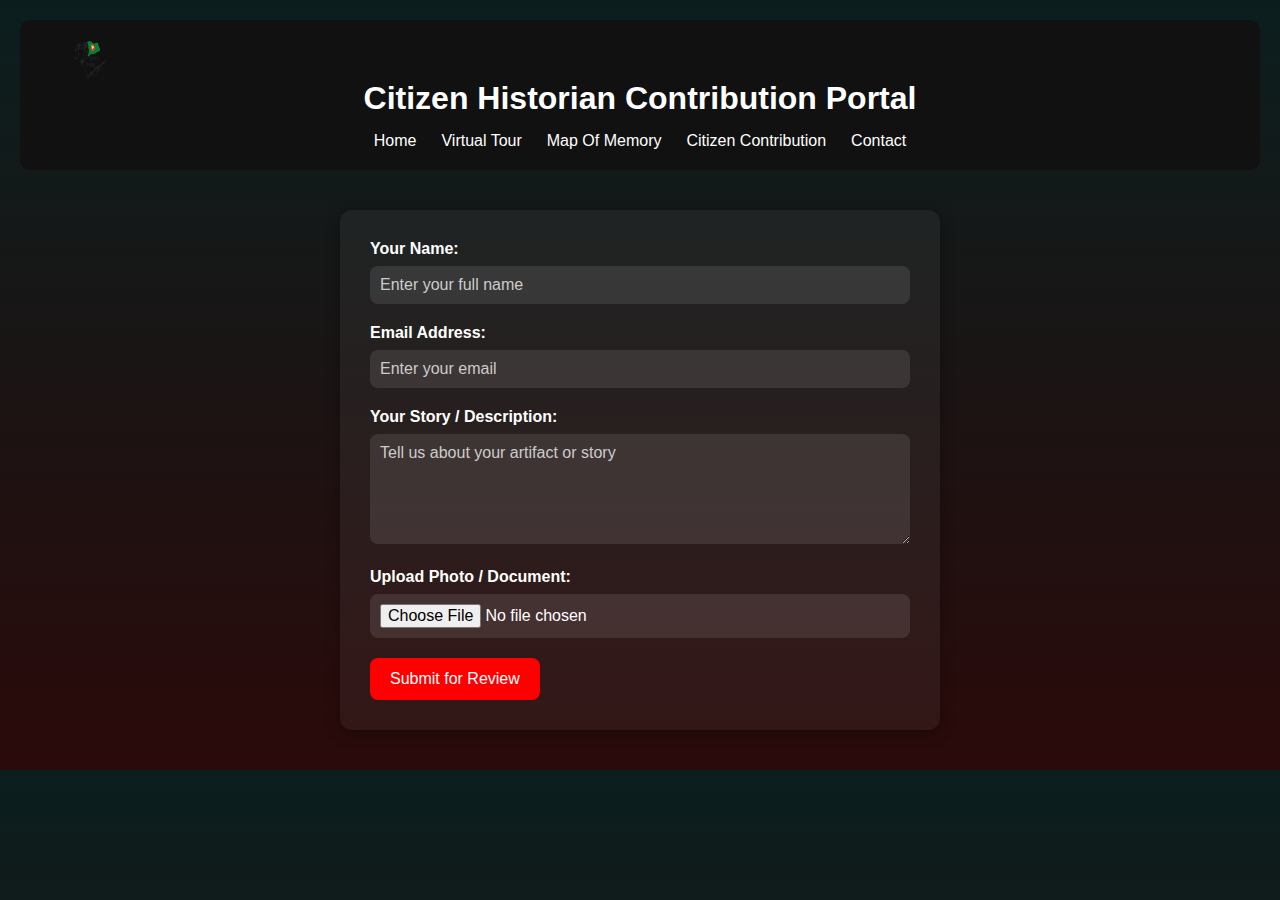
<file: contribution_portal.html>
<!DOCTYPE html>
<html lang="en">
<head>
    <meta charset="UTF-8">
    <meta name="viewport" content="width=device-width, initial-scale=1.0">
    <title>Citizen Historian Contribution Portal</title>
    <link rel="stylesheet" href="contribution_portal.css">
</head>
<body>
    <!-- Header with Logo and Title -->
    <header>
        <div class="header-top">
            <div class="logo">
                <img src="images/large-logo.png" alt="Museum Logo">
                <span></span>
            </div>
        </div>
        <h1>Citizen Historian Contribution Portal</h1>

        <!-- Navigation Bar -->
        <nav>
            <ul>
                <li><a href="#">Home</a></li>
                <li><a href="#">Virtual Tour</a></li>
                <li><a href="#">Map Of Memory</a></li>
                <li><a href="#">Citizen Contribution</a></li>
                <li><a href="#">Contact</a></li>
            </ul>
        </nav>
    </header>

    <!-- Main Form -->
    <main>
        <form id="archiveForm">
            <label for="name">Your Name:</label>
            <input type="text" id="name" name="name" placeholder="Enter your full name" required>

            <label for="email">Email Address:</label>
            <input type="email" id="email" name="email" placeholder="Enter your email" required>

            <label for="story">Your Story / Description:</label>
            <textarea id="story" name="story" placeholder="Tell us about your artifact or story" rows="5" required></textarea>

            <label for="file">Upload Photo / Document:</label>
            <input type="file" id="file" name="file" accept=".jpg,.jpeg,.png,.pdf" required>

            <button type="submit">Submit for Review</button>
        </form>

        <div id="message"></div>
    </main>

    <script src="contribution_portal.js"></script>
</body>
</html>
</file>
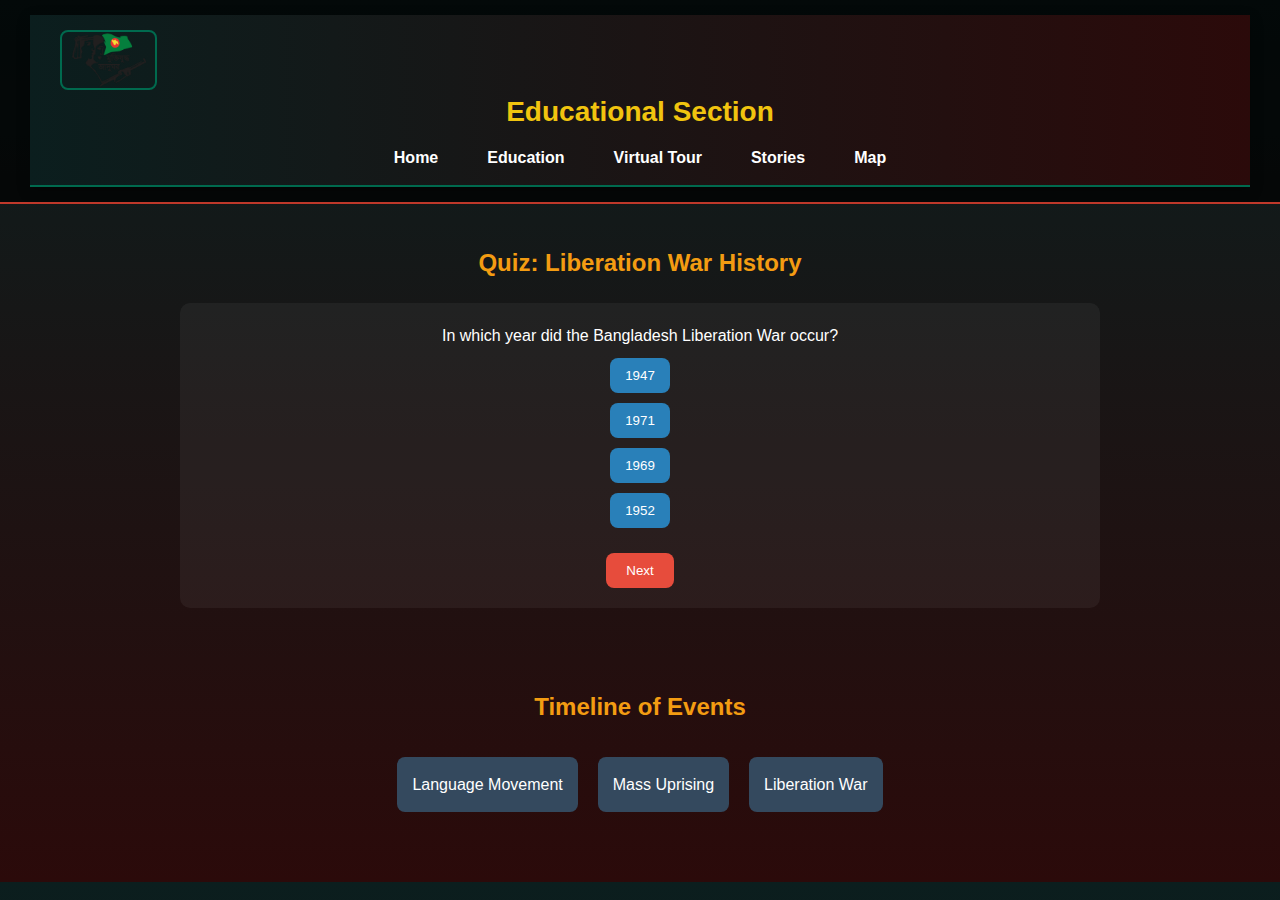
<file: education.html>
<!DOCTYPE html>
<html lang="en">
<head>
    <meta charset="UTF-8">
    <meta name="viewport" content="width=device-width, initial-scale=1.0">
    <title>Educational Section - Liberation War</title>
    <link rel="stylesheet" href="education.css">
</head>
<body>
    <header>
        <div class="header-top">
            <div class="logo">
                <img src="images/large-logo.png" alt="Museum Logo">
                <span></span>
            </div>
        <div class="header-content">
            <h1>Educational Section</h1>
            <nav>
                <ul>
                    <li><a href="user.html">Home</a></li>
                    <li><a href="education.html">Education</a></li>
                    <li><a href="virtual_tour.html">Virtual Tour</a></li>
                    <li><a href="untold_stories.html">Stories</a></li>
                    <li><a href="map_of_memory.html">Map</a></li>
                </ul>
            </nav>
        </div>
    </header>

    <section class="quiz-section">
        <h2>Quiz: Liberation War History</h2>
        <div id="quiz-container">
            <p id="question"></p>
            <div id="options"></div>
            <button id="next-btn">Next</button>
            <p id="score"></p>
        </div>
    </section>

    <section class="timeline-section">
        <h2>Timeline of Events</h2>
        <div class="timeline">
            <div class="timeline-event" data-year="1952">Language Movement</div>
            <div class="timeline-event" data-year="1969">Mass Uprising</div>
            <div class="timeline-event" data-year="1971">Liberation War</div>
        </div>
        <p id="event-detail"></p>
    </section>

    <script src="education.js"></script>
</body>
</html>
</file>
<file: contribution_portal.css>
/* Reset */
* {
    margin: 0;
    padding: 0;
    box-sizing: border-box;
    font-family: 'Segoe UI', Tahoma, Geneva, Verdana, sans-serif;
}

/* Body and background */
body {
    background: linear-gradient(to bottom, #0b1e1e, #2b0a0a);
    color: #fff;
    padding: 20px;
}

/* Header */
header {
    display: flex;
    flex-direction: column;
    align-items: center;
    padding: 20px 50px;
    background-color: #111;
    border-radius: 10px;
}

.header-top {
    display: flex;
    justify-content: space-between;
    align-items: center;
    width: 100%;
}

.logo {
    display: flex;
    align-items: center;
}

.logo img {
    width: 40px;
    height: 40px;
    border-radius: 50%;
    margin-right: 10px;
}

.logo span {
    font-size: 16px;
    font-weight: bold;
}

/* Navigation Bar */
nav ul {
    list-style: none;
    display: flex;
    gap: 25px;
    margin-top: 15px;
    flex-wrap: wrap;
}

nav ul li a {
    text-decoration: none;
    color: #fff;
    font-weight: 500;
    transition: color 0.3s;
}

nav ul li a:hover {
    color: #f00;
}

/* Main Form */
form {
    max-width: 600px;
    margin: 40px auto 0 auto;
    background: rgba(255, 255, 255, 0.05);
    padding: 30px;
    border-radius: 12px;
    box-shadow: 0 4px 15px rgba(0,0,0,0.3);
}

form label {
    display: block;
    margin-bottom: 8px;
    font-weight: 600;
}

form input, form textarea {
    width: 100%;
    padding: 10px;
    margin-bottom: 20px;
    border-radius: 8px;
    border: none;
    background: rgba(255,255,255,0.1);
    color: #fff;
    font-size: 1rem;
}

form input::placeholder, form textarea::placeholder {
    color: #ccc;
}

form button {
    background: #f00;
    color: #fff;
    padding: 12px 20px;
    border: none;
    border-radius: 8px;
    font-size: 1rem;
    cursor: pointer;
    transition: background 0.3s;
}

form button:hover {
    background: #c00;
}

/* Message */
#message {
    text-align: center;
    margin-top: 20px;
    font-size: 1.1rem;
    color: #0f0;
}
</file>
<file: education.css>
/* Reset */
* {
    margin: 0;
    padding: 0;
    box-sizing: border-box;
    font-family: 'Segoe UI', Tahoma, Geneva, Verdana, sans-serif;
}

/* Body */
body {
    background: linear-gradient(to bottom, #0b1e1e, #2b0a0a);
    color: #fff;
    line-height: 1.6;
}

/* Header */
header {
    display: flex;
    align-items: center;
    justify-content: space-between;
    background: rgba(0, 0, 0, 0.7);
    padding: 15px 30px;
    border-bottom: 2px solid #c0392b;
}

.logo img {
    width: 60px;
    height: auto;
    border-radius: 8px;
}

/* Header Title + Navbar wrapper */
.header-content {
    flex: 1;
    text-align: center;
}

header h1 {
    font-size: 28px;
    margin-bottom: 10px;
    color: #f1c40f;
}

/* Navbar */
nav ul {
    list-style: none;
    display: flex;
    justify-content: center;
    gap: 25px;
}

nav ul li a {
    text-decoration: none;
    color: #fff;
    font-weight: bold;
    transition: 0.3s;
    padding: 6px 12px;
    border-radius: 6px;
}

nav ul li a:hover {
    background: #c0392b;
    color: #f1c40f;
}

/* Sections */
section {
    padding: 40px;
    max-width: 1000px;
    margin: auto;
}

/* Quiz */
.quiz-section h2,
.timeline-section h2 {
    text-align: center;
    margin-bottom: 20px;
    color: #f39c12;
}

#quiz-container {
    background: rgba(255, 255, 255, 0.05);
    padding: 20px;
    border-radius: 10px;
    text-align: center;
}

#options button {
    display: block;
    margin: 10px auto;
    padding: 10px 15px;
    border: none;
    border-radius: 8px;
    background: #2980b9;
    color: #fff;
    cursor: pointer;
    transition: 0.3s;
}

#options button:hover {
    background: #1abc9c;
}

#next-btn {
    margin-top: 15px;
    padding: 10px 20px;
    border: none;
    border-radius: 8px;
    background: #e74c3c;
    color: #fff;
    cursor: pointer;
}

#next-btn:hover {
    background: #c0392b;
}

/* Timeline */
.timeline {
    display: flex;
    justify-content: center;
    gap: 20px;
    margin: 30px 0;
}

.timeline-event {
    background: #34495e;
    padding: 15px;
    border-radius: 8px;
    cursor: pointer;
    transition: 0.3s;
}

.timeline-event:hover {
    background: #1abc9c;
    transform: scale(1.05);
}

#event-detail {
    text-align: center;
    margin-top: 20px;
    font-style: italic;
    color: #f1c40f;
}
/* Header container */
.header-top {
    position: relative;
    width: 100%;
    background: linear-gradient(to right, #0b1e1e, #2b0a0a);
    padding: 15px 30px;
    box-shadow: 0 4px 12px rgba(0,0,0,0.3);
    border-bottom: 2px solid #006a4e;
}

/* Logo aligned top-left */
.logo {
    display: flex;
    align-items: center;
    gap: 12px;
    justify-content: flex-start;
}

/* Logo image */
.logo img {
    height: 60px;
    width: auto;
    border-radius: 8px;
    border: 2px solid #006a4e;
    transition: transform 0.3s ease, box-shadow 0.3s ease;
}

.logo img:hover {
    transform: scale(1.05);
    box-shadow: 0 4px 15px rgba(0,0,0,0.4);
}

/* Logo text */
.logo span {
    font-size: 22px;
    font-weight: 700;
    font-family: 'Segoe UI', Tahoma, Geneva, Verdana, sans-serif;
    color: #ffd700;
    letter-spacing: 1px;
    text-transform: uppercase;
}
</file>
